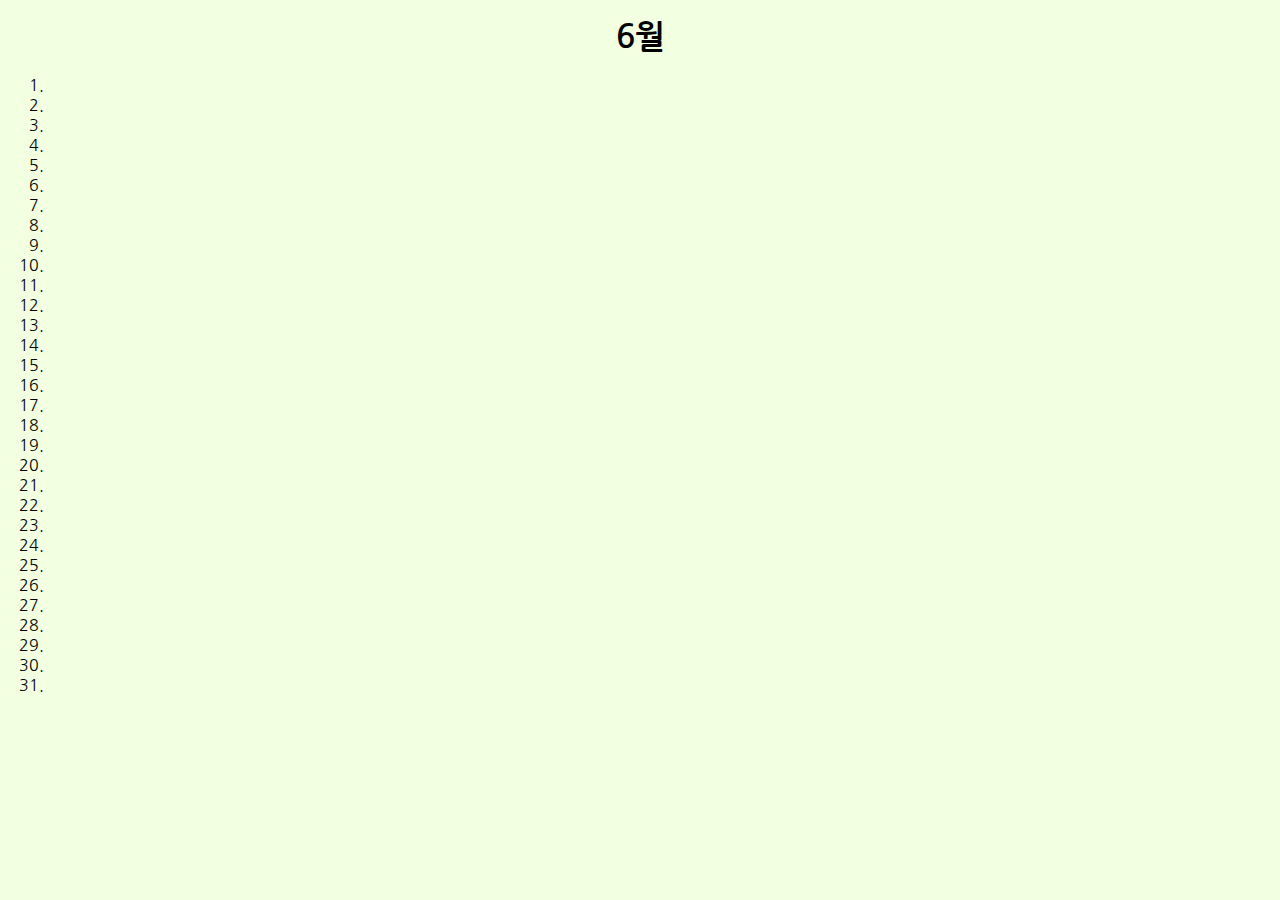
<file: index.html>
<!DOCTYPE html>
<html>
  <head>
    <meta charset="utf-8">
    <title>수행평가</title>
    <link rel="stylesheet" type="text/css" href="css/hwasustyle.css">
  </head>
  <body>
    <h1>6월</h1>
    <ol>
      <li></li>
      <li></li>
      <li></li>
      <li></li>
      <li></li>
      <li></li>
      <li></li>
      <li></li>
      <li></li>
      <li></li>
      <li></li>
      <li></li>
      <li></li>
      <li></li>
      <li></li>
      <li></li>
      <li></li>
      <li></li>
      <li></li>
      <li></li>
      <li></li>
      <li></li>
      <li></li>
      <li></li>
      <li></li>
      <li></li>
      <li></li>
      <li></li>
      <li></li>
      <li></li>
      <li></li>
    </ol>

  </body>
</html>
</file>
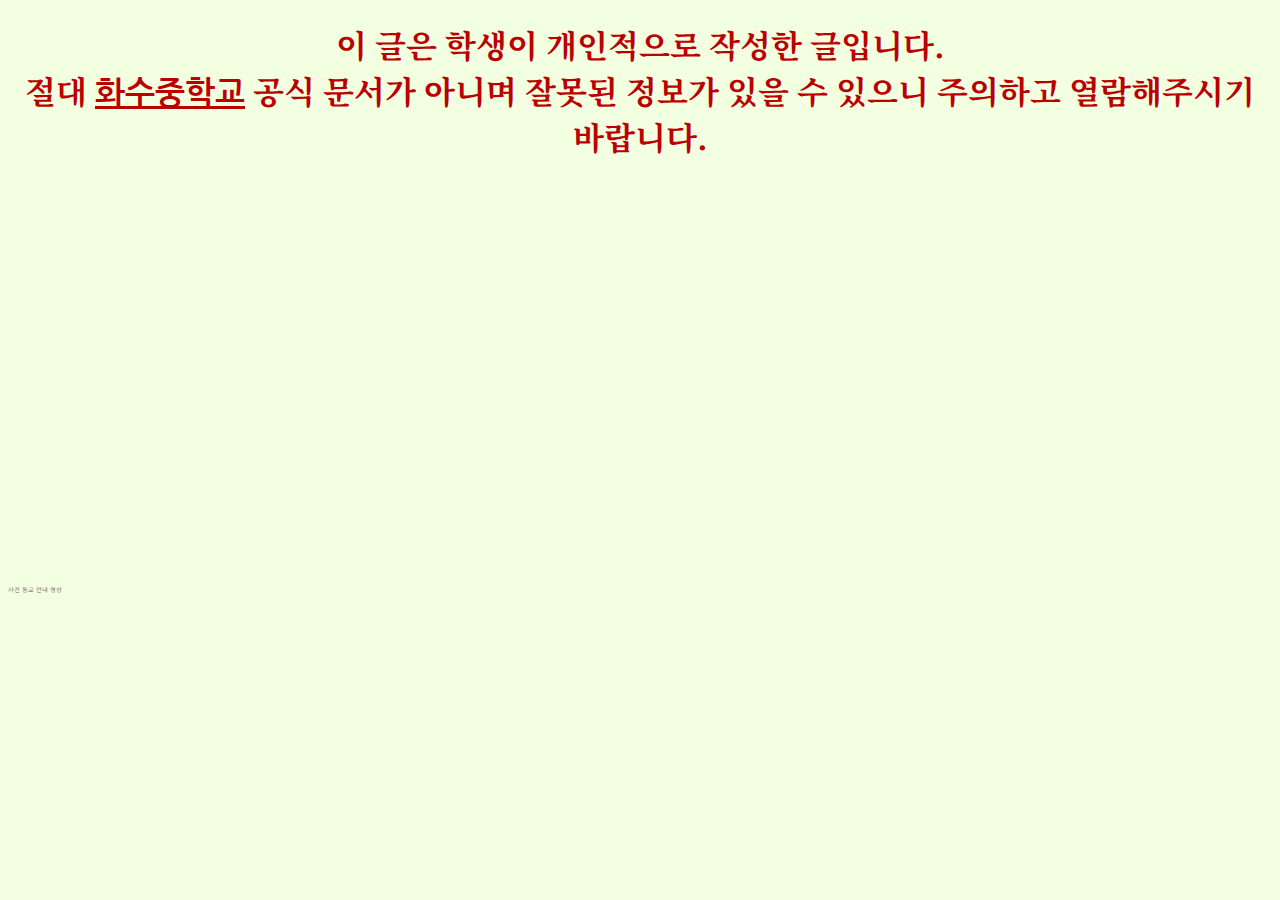
<file: hwasu.html>
<!DOCTYPE html>
<html>
  <head>
    <meta charset="utf-8">
    <title>화수중학교 등교 안내</title>
    <link rel="stylesheet" type="text/css" href="css/hwasustyle.css">
  </head>
  <body>
    <h1 class="first">이 글은 학생이 개인적으로 작성한 글입니다.<br>절대 <u>화수중학교</u> 공식 문서가 아니며 잘못된 정보가 있을 수 있으니 주의하고 열람해주시기 바랍니다.</h1>
    <br><br><br><br>
    <iframe width="560" height="315" src="https://www.youtube.com/embed/zx0wWz_tJ-c" frameborder="0" allow="accelerometer; autoplay; encrypted-media; gyroscope; picture-in-picture" allowfullscreen></iframe>
    <p class="small">사전 등교 안내 영상</p>
  </body>
</html>
</file>
<file: css/hwasustyle.css>
@import url('https://fonts.googleapis.com/css2?family=Nanum+Gothic:wght@400;700;800&family=Nanum+Myeongjo:wght@400;700;800&family=Noto+Sans+KR:wght@100;300;400;500;700;900&family=Noto+Serif+KR:wght@200;300;400;500;600;700;900&display=swap');

* {
  background-color: #f2ffe1;
  font-family: "Nanum Gothic", sans-serif;
}

.first {
  color: #bb0000;
  font-family: Noto Serif KR, serif;
}

.small {
  font-size: 6px;
  color: #5a5a5a;
}

#top {
  display: inline;
}

#left {
  width: 300px;
  height: auto;
  background-color: gray;
  margin-left: 30px;
}

h1 {
    text-align: center;
}
</file>
